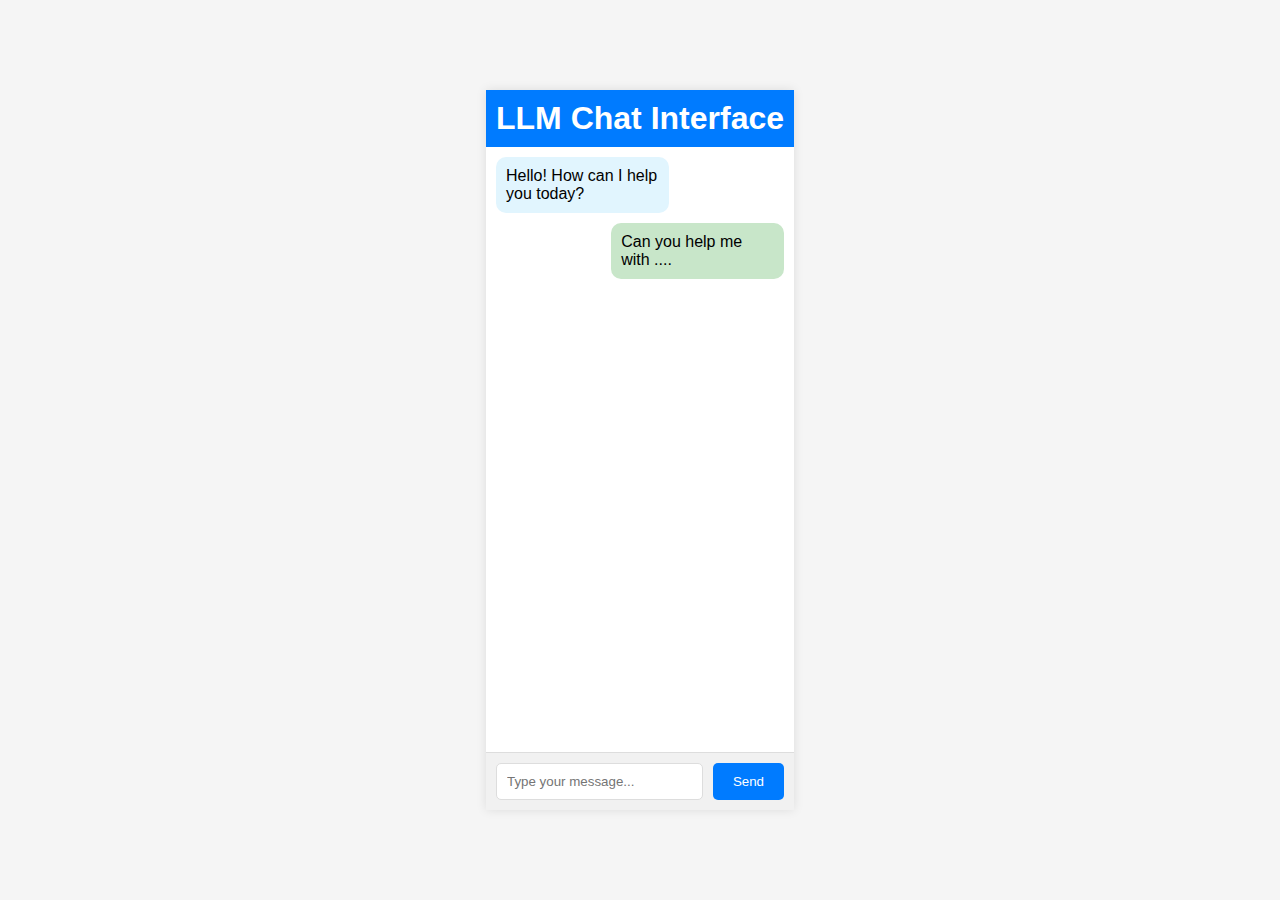
<file: index.html>
<!DOCTYPE html>
<html lang="en">
<head>
    <meta charset="UTF-8">
    <meta name="viewport" content="width=device-width, initial-scale=1.0">
    <title>Simple LLM Chat</title>
    <link rel="stylesheet" href="v1.css">
</head>
<body>
    <div class="container">
        <header>
            <h1>LLM Chat Interface</h1>
        </header>
        <main>
            <div class="chat-window">
                <div class="message bot">
                    <p>Hello! How can I help you today?</p>
                </div>
                <div class="message user">
                    <p>Can you help me with ....</p>
                </div>
                <!-- More messages will go here -->
            </div>
        </main>
        <footer>
            <input type="text" placeholder="Type your message..." />
            <button>Send</button>
        </footer>
    </div>
</body>
</html>
</file>
<file: v1.css>
* {
    box-sizing: border-box;
    margin: 0;
    padding: 0;
    font-family: Arial, sans-serif;
}

body, html {
    height: 100%;
    display: flex;
    justify-content: center;
    align-items: center;
    background-color: #f5f5f5;
}

.container {
    width: 100%;
    max-width: 800px;
    height: 80vh;
    display: flex;
    flex-direction: column;
    background-color: #ffffff;
    box-shadow: 0 0 10px rgba(0, 0, 0, 0.1);
}

header {
    background-color: #007bff;
    color: white;
    padding: 10px;
    text-align: center;
}

main {
    flex: 1;
    overflow-y: auto;
    padding: 10px;
}

.chat-window {
    display: flex;
    flex-direction: column;
    gap: 10px;
}

.message {
    max-width: 60%;
    padding: 10px;
    border-radius: 10px;
    word-wrap: break-word;
}

.message.bot {
    background-color: #e1f5fe;
    align-self: flex-start;
}

.message.user {
    background-color: #c8e6c9;
    align-self: flex-end;
}

footer {
    display: flex;
    border-top: 1px solid #ddd;
    padding: 10px;
    background-color: #f1f1f1;
}

footer input {
    flex: 1;
    padding: 10px;
    border: 1px solid #ddd;
    border-radius: 5px;
}

footer button {
    margin-left: 10px;
    padding: 10px 20px;
    background-color: #007bff;
    color: white;
    border: none;
    border-radius: 5px;
    cursor: pointer;
}

footer button:hover {
    background-color: #0056b3;
}
</file>
